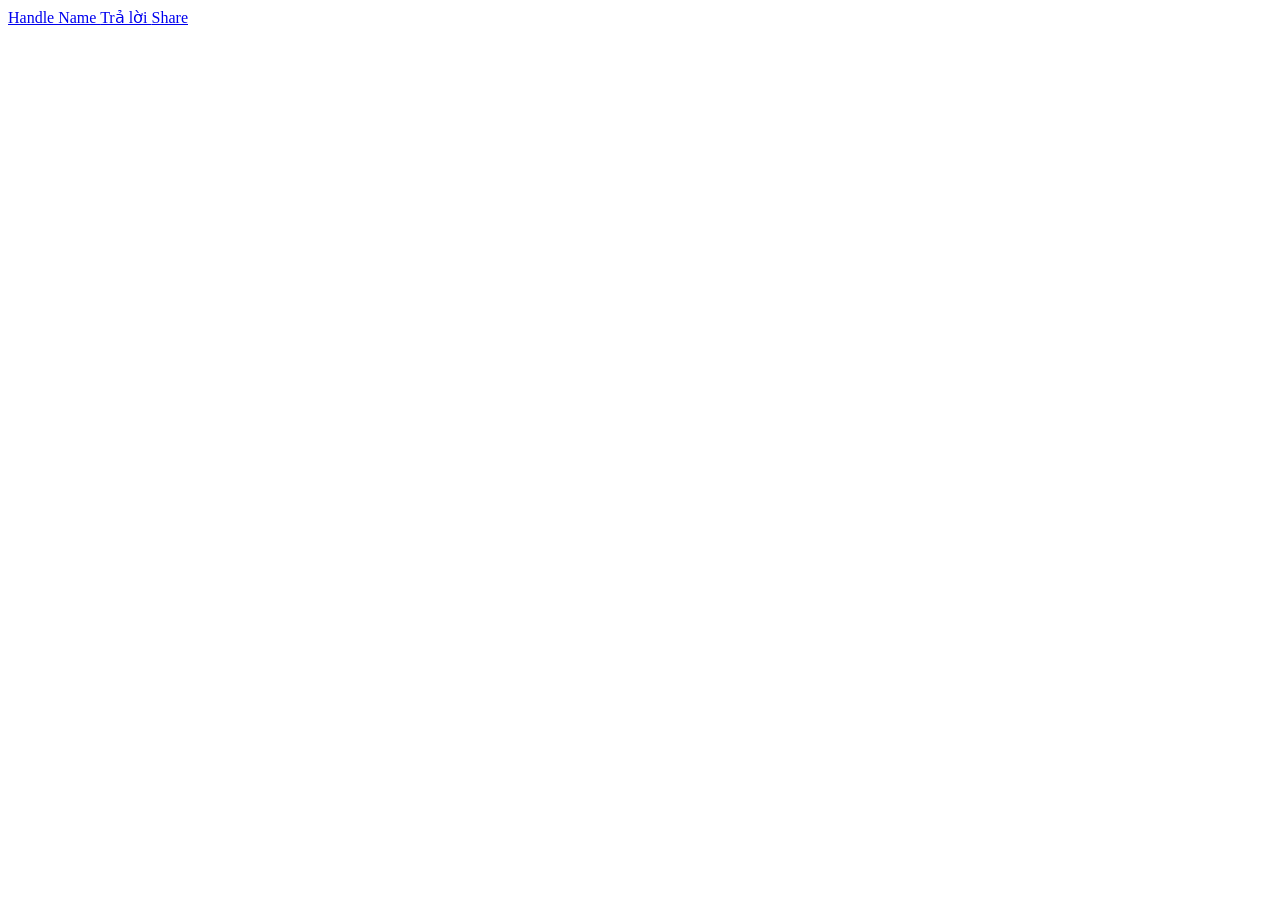
<file: tests/fixtures/authenticated/comments.html>
<!doctype html>
<html>
  <body>
    <a class="_a6hd" href="/synthetic.handle?comment_id=300"> Handle Name </a>

    <a href="/user/202/?comment_id=301" aria-label="User 202"></a>

    <a class="_a6hd" href="/action.only?comment_id=302"> Trả lời </a>

    <a href="/share/1"> Share </a>
  </body>
</html>
</file>
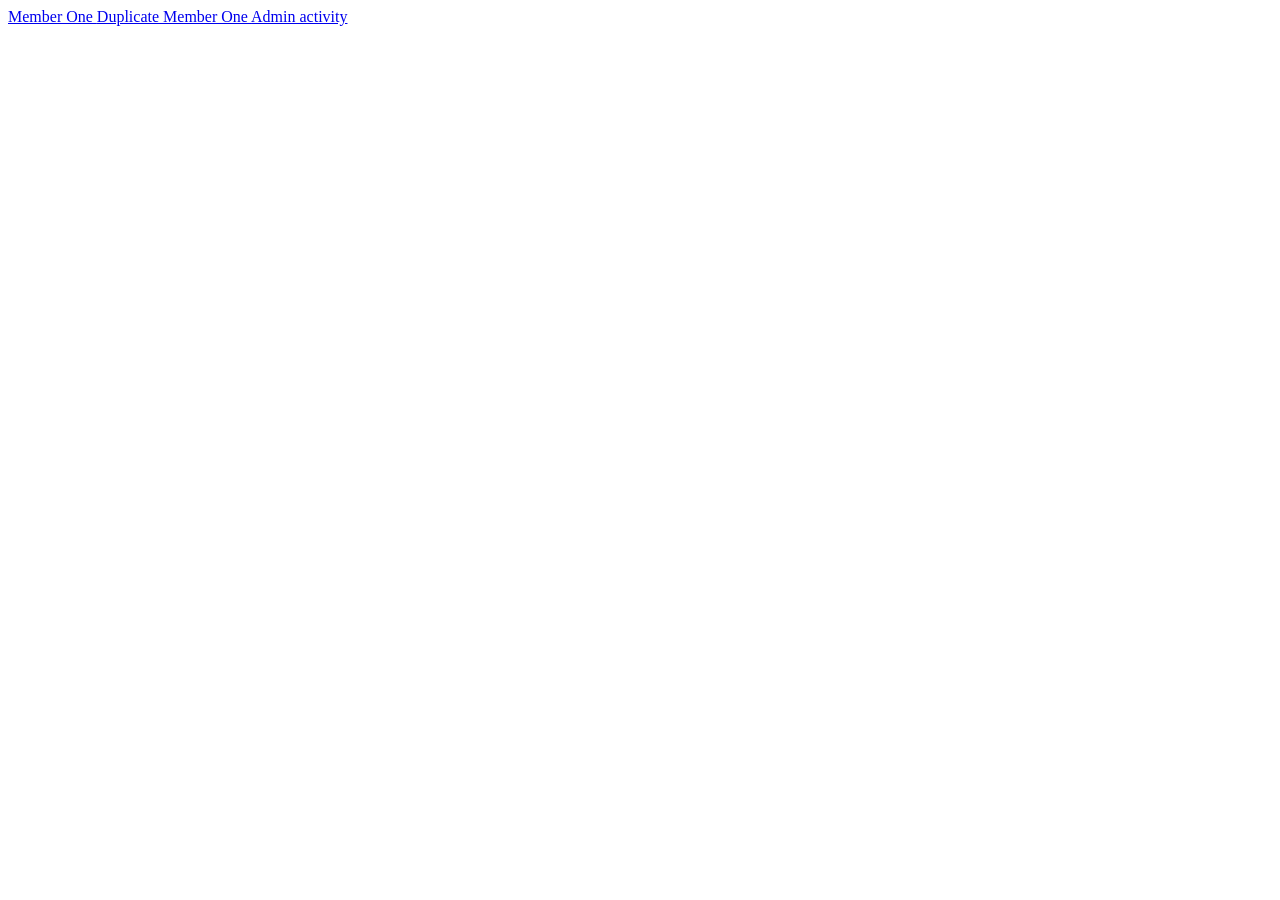
<file: tests/fixtures/authenticated/members.html>
<!doctype html>
<html>
  <body>
    <a href="/groups/100/user/200/?ref=group_members"> Member One </a>

    <a href="/profile.php?id=201&amp;ref=bookmarks" aria-label="Member Two"></a>

    <a href="/groups/100/user/200/?comment_id=9"> Duplicate Member One </a>

    <a href="/groups/100/admin_activities"> Admin activity </a>
  </body>
</html>
</file>
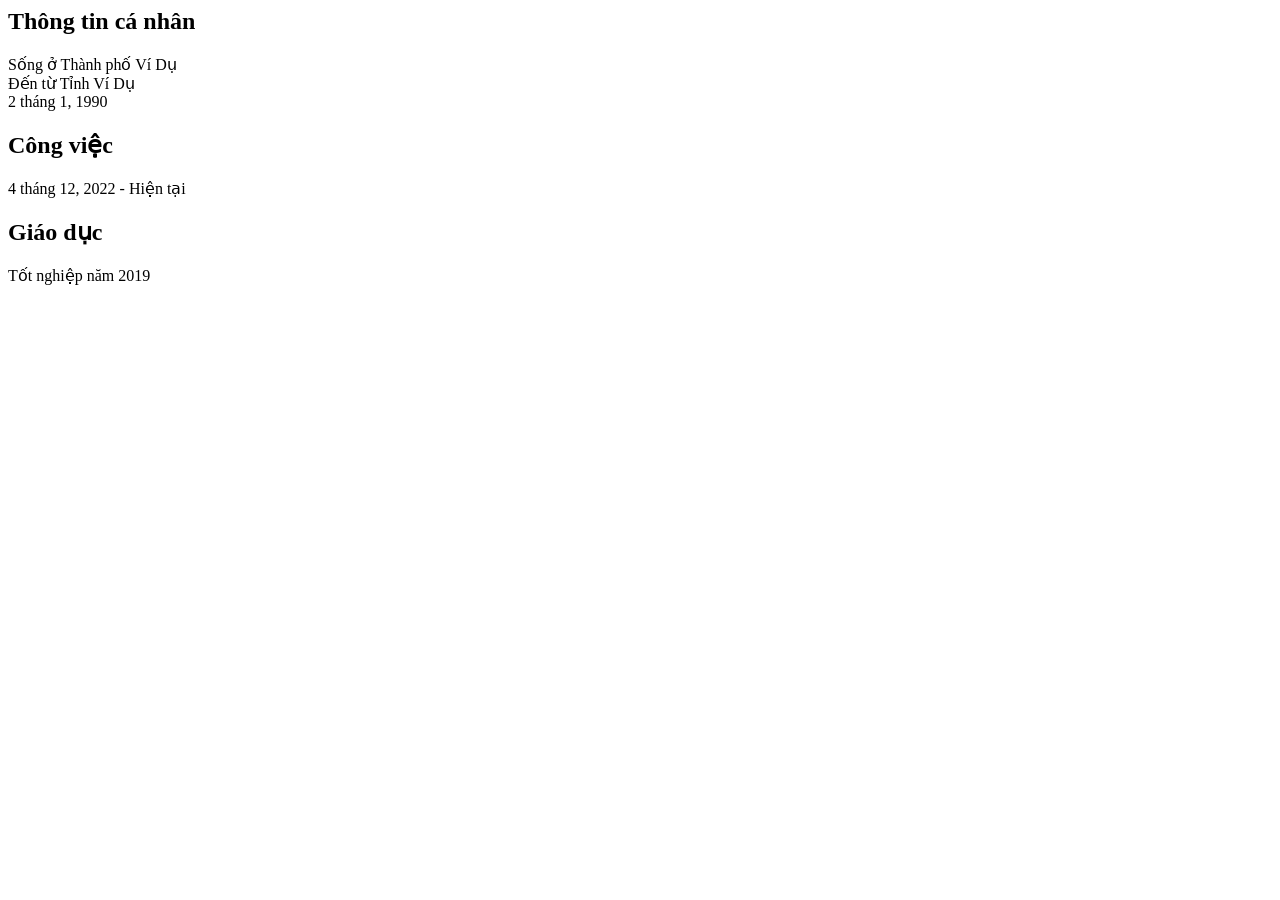
<file: tests/fixtures/authenticated/profile_about_vi.html>
<html lang="vi">
  <body>
    <h2 id="personal-heading">Thông tin cá nhân</h2>
    <div role="list" aria-labelledby="personal-heading">
      <div role="listitem"><span>Sống ở Thành phố Ví Dụ</span></div>
      <div role="listitem"><span>Đến từ Tỉnh Ví Dụ</span></div>
      <div role="listitem"><span>2 tháng 1, 1990</span></div>
    </div>

    <h2 id="work-heading">Công việc</h2>
    <div role="list" aria-labelledby="work-heading">
      <div role="listitem">4 tháng 12, 2022 - Hiện tại</div>
    </div>

    <h2 id="education-heading">Giáo dục</h2>
    <div role="list" aria-labelledby="education-heading">
      <div role="listitem">Tốt nghiệp năm 2019</div>
    </div>
  </body>
</html>
</file>
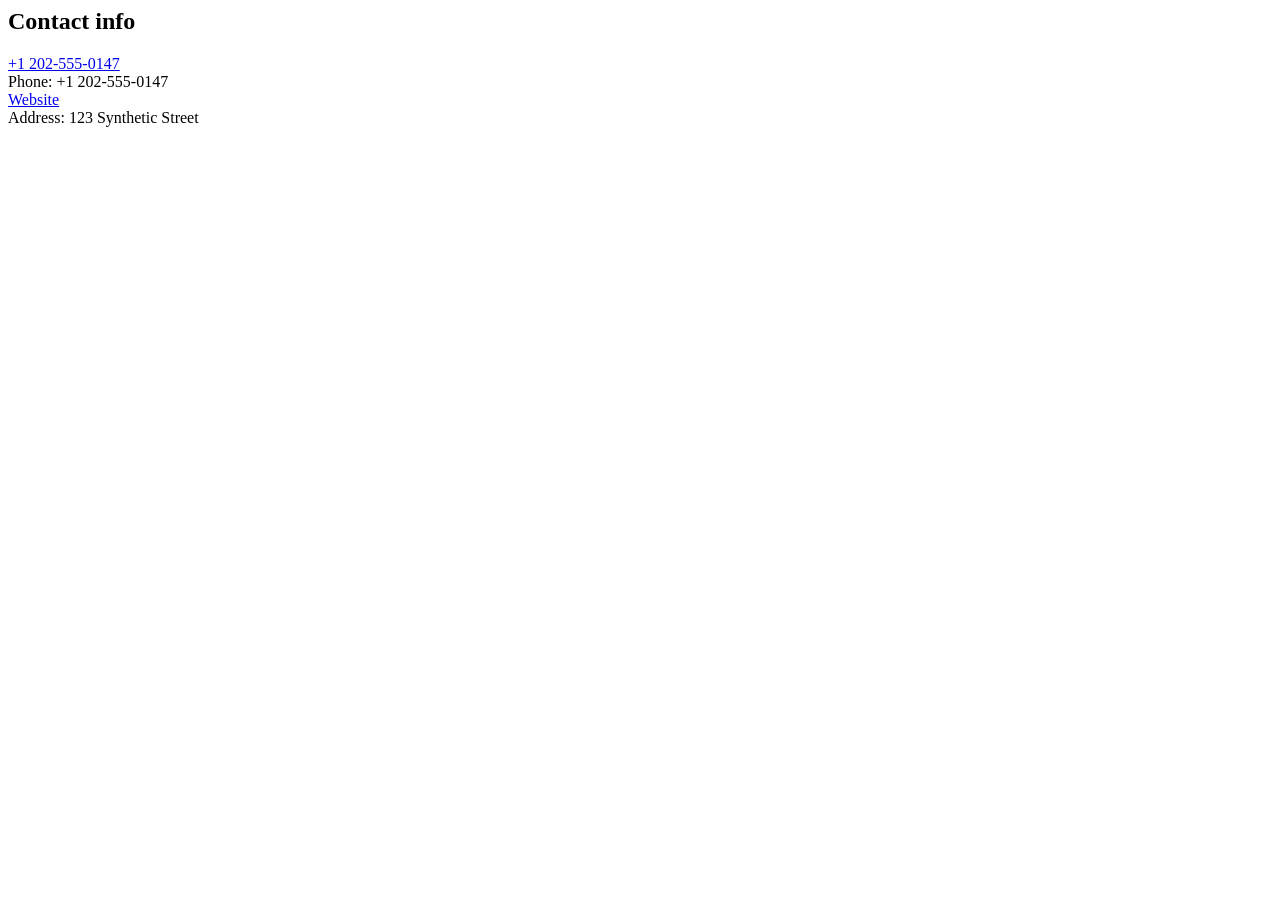
<file: tests/fixtures/authenticated/profile_contact_en.html>
<html lang="en">
  <body>
    <h2 id="contact-heading">Contact info</h2>
    <div role="list" aria-labelledby="contact-heading">
      <div role="listitem">
        <a href="tel:+12025550147">+1 202-555-0147</a>
      </div>
      <div role="listitem">Phone: +1 202-555-0147</div>
      <div role="listitem">
        <a href="https://profile.example.test/about?fbclid=synthetic">Website</a>
      </div>
      <div role="listitem">Address: 123 Synthetic Street</div>
    </div>
  </body>
</html>
</file>
